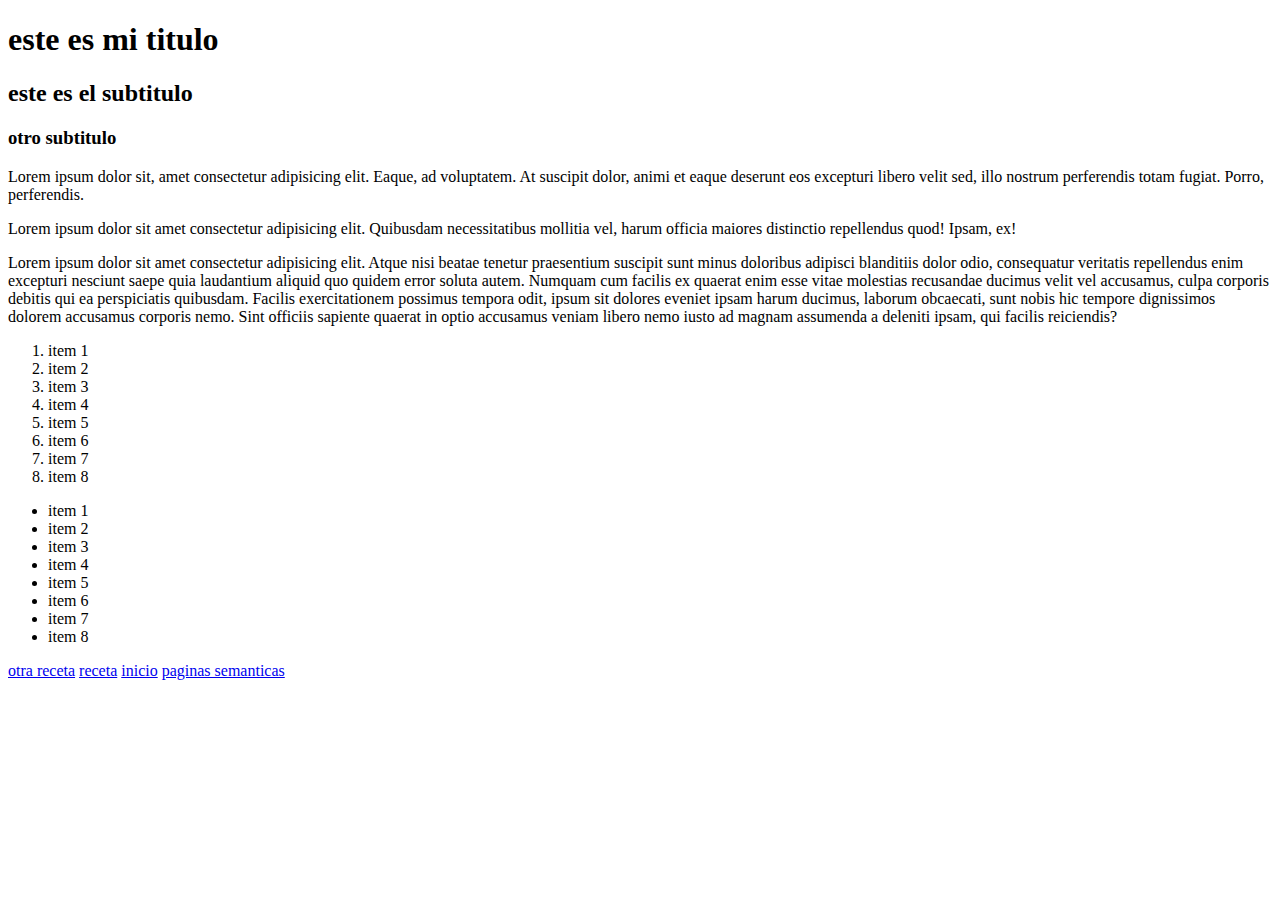
<file: clase2/index.html>
<!DOCTYPE html>
<html lang="en">
<head>
    <meta charset="UTF-8">
    <meta http-equiv="X-UA-Compatible" content="IE=edge">
    <meta name="viewport" content="width=device-width, initial-scale=1.0">
    <title>clase 2</title>

</head>
<body>
    <h1>este es mi titulo</h1>
    <h2>este es el subtitulo</h2>
    <h3>otro subtitulo</h3>
    <p>Lorem ipsum dolor sit, amet consectetur adipisicing elit. Eaque, ad voluptatem. At suscipit dolor, animi et eaque deserunt eos excepturi libero velit sed, illo nostrum perferendis totam fugiat. Porro, perferendis.</p>
    <p>Lorem ipsum dolor sit amet consectetur adipisicing elit. Quibusdam necessitatibus mollitia vel, harum officia maiores distinctio repellendus quod! Ipsam, ex!</p>
    <p>Lorem ipsum dolor sit amet consectetur adipisicing elit. Atque nisi beatae tenetur praesentium suscipit sunt minus doloribus adipisci blanditiis dolor odio, consequatur veritatis repellendus enim excepturi nesciunt saepe quia laudantium aliquid quo quidem error soluta autem. Numquam cum facilis ex quaerat enim esse vitae molestias recusandae ducimus velit vel accusamus, culpa corporis debitis qui ea perspiciatis quibusdam. Facilis exercitationem possimus tempora odit, ipsum sit dolores eveniet ipsam harum ducimus, laborum obcaecati, sunt nobis hic tempore dignissimos dolorem accusamus corporis nemo. Sint officiis sapiente quaerat in optio accusamus veniam libero nemo iusto ad magnam assumenda a deleniti ipsam, qui facilis reiciendis?</p>
    <ol>
        <li>item 1</li>
        <li>item 2</li>
        <li>item 3</li>
        <li>item 4</li>
        <li>item 5</li>
        <li>item 6</li>
        <li>item 7</li>
        <li>item 8</li>
    </ol>
    <ul>
        <li>item 1</li>
        <li>item 2</li>
        <li>item 3</li>
        <li>item 4</li>
        <li>item 5</li>
        <li>item 6</li>
        <li>item 7</li>
        <li>item 8</li>
    </ul>
    <!-- ruta absoluta -->
    <a href="https://www.directoalpaladar.com/recetas-de-panes/como-hacer-pan-casero-receta">otra receta</a>
    <!-- ruta alternativa -->
    <a href="receta.html">receta</a>
<a href="index.html">inicio</a>
<a href="../clase2/paginas/semanticas.html">paginas semanticas</a>

</body>
</html>
</file>
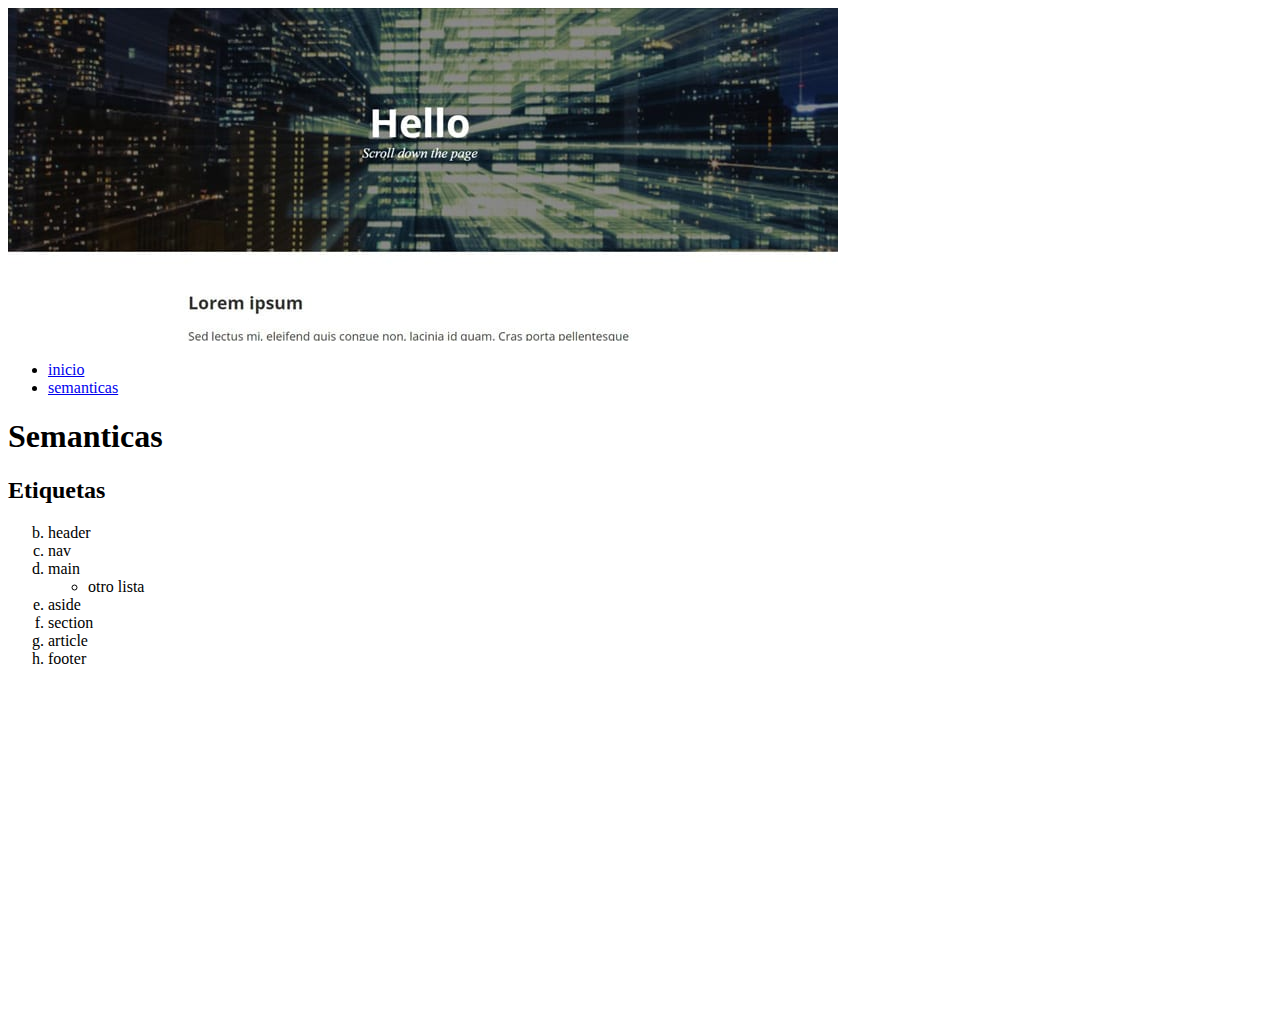
<file: clase3/index.html>
<!DOCTYPE html>
<html lang="en">
<head>
    <meta charset="UTF-8">
    <meta http-equiv="X-UA-Compatible" content="IE=edge">
    <meta name="viewport" content="width=device-width, initial-scale=1.0">
    <title>clase3</title>
</head>
<body>
    <header>
        <!-- ruta relativa -->
        <img src="./img/header.jpg" alt="">
    </header>
    <nav>
        <ul>
            <li>
                 <a href="./index.html" title="pulsa para ir a inicio">inicio</a>
            </li>
            <li>
                <a href="./paginas/semanticas.html">semanticas</a>
            </li>
        </ul>
    </nav>
    <h1>Semanticas</h1>
    <h2>Etiquetas</h2>
    <ol type="a" start="2">
        <li>header</li>
        <li>nav</li>
        <li>main</li>
        <ul type="">
            <li>otro lista</li>
        </ul>
        <li>aside</li>
        <li>section</li>
        <li>article</li>
        <li>footer</li>
    </ol>
    <iframe 
    width="560" 
    height="315" 
    src="https://www.youtube.com/embed/GAZ9OkUmNxE" 
    title="YouTube video player" 
    frameborder="0" 
    allow="accelerometer; autoplay; clipboard-write; encrypted-media; gyroscope; picture-in-picture; web-share" 
    allowfullscreen></iframe>
</body>
</html>
</file>
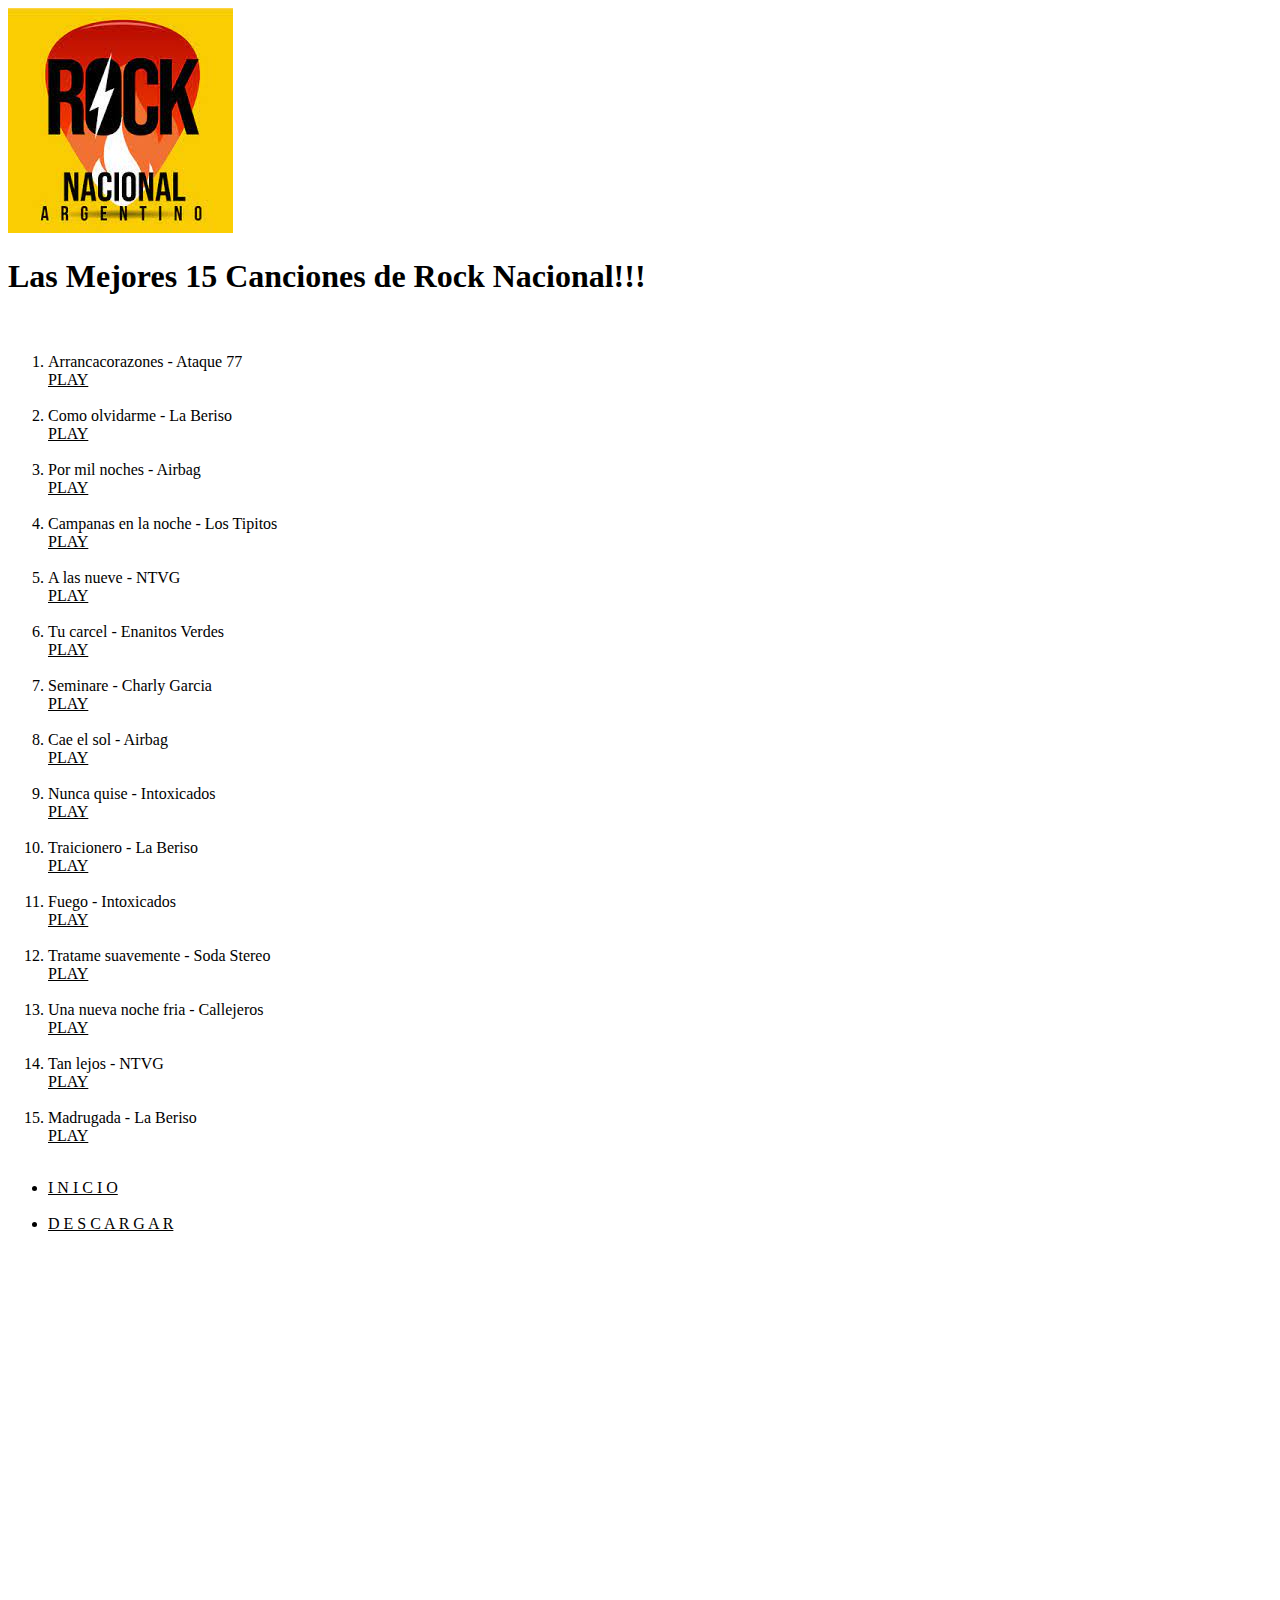
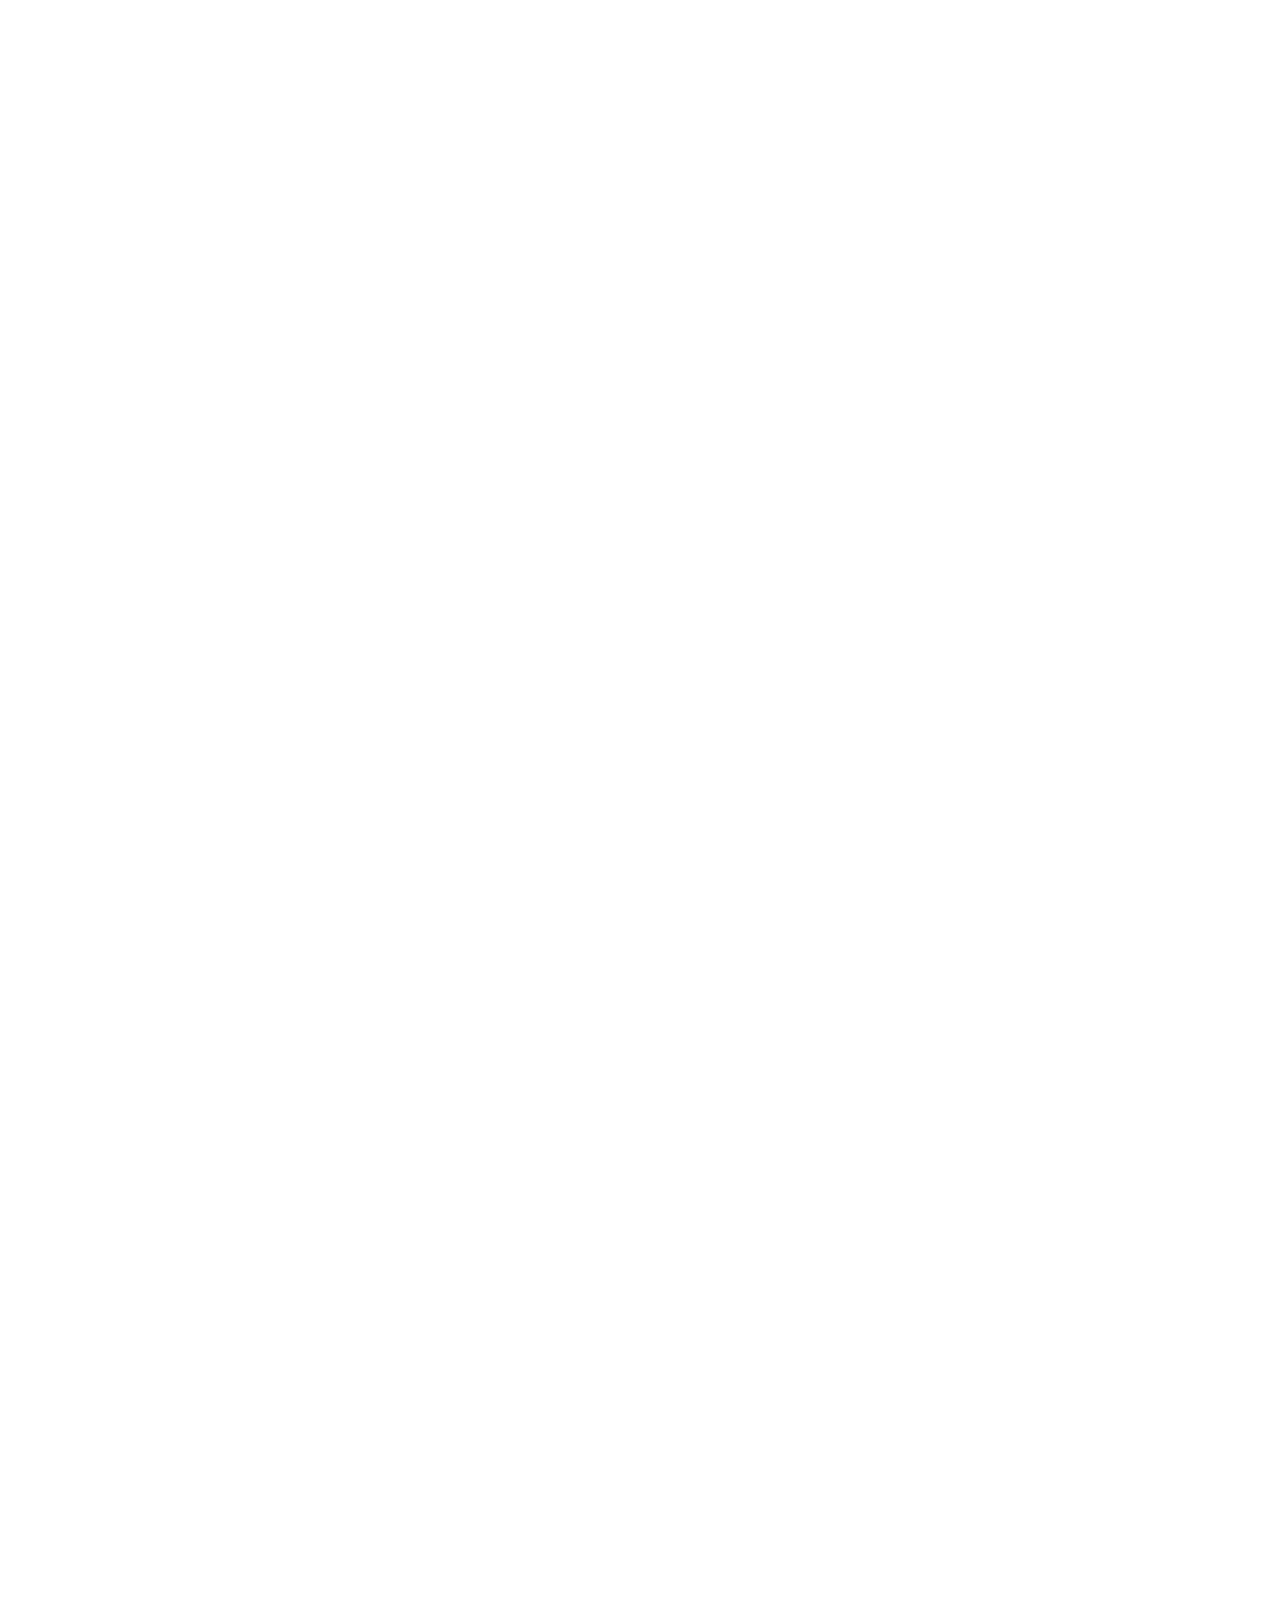
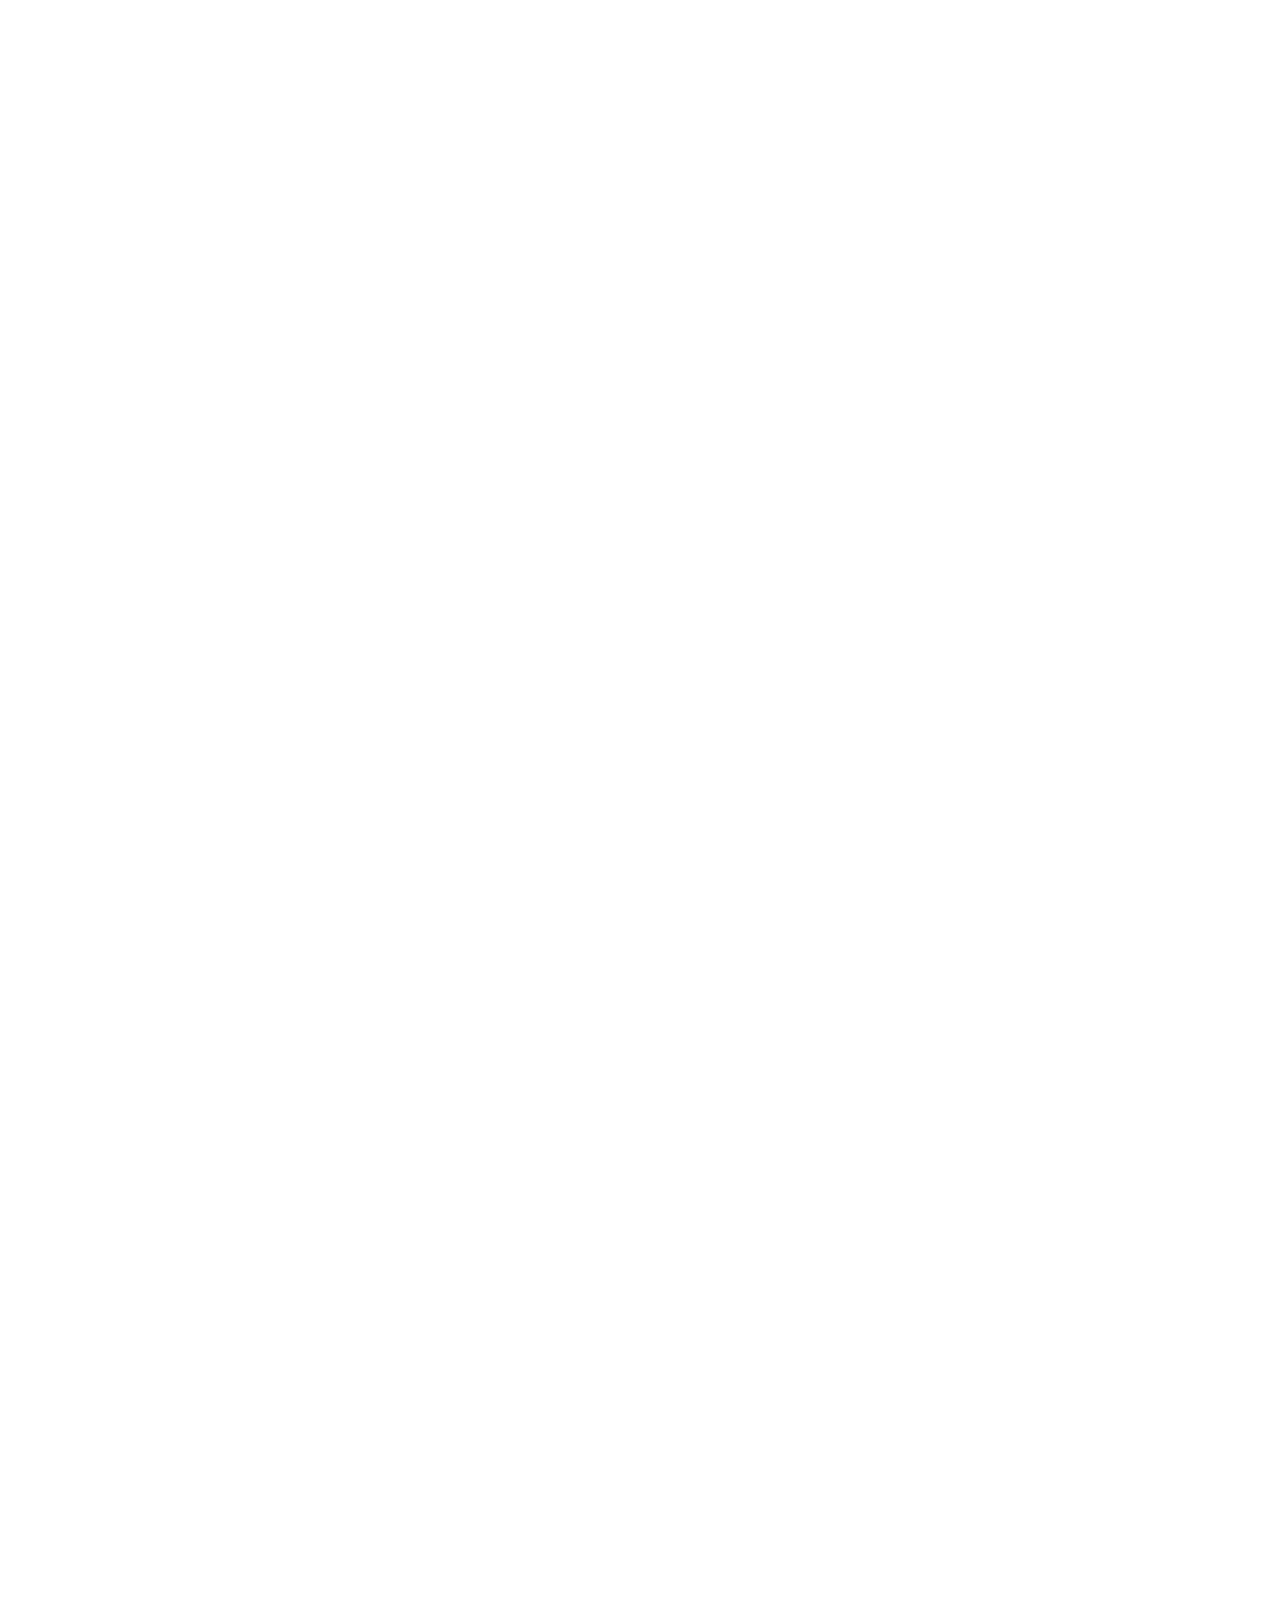
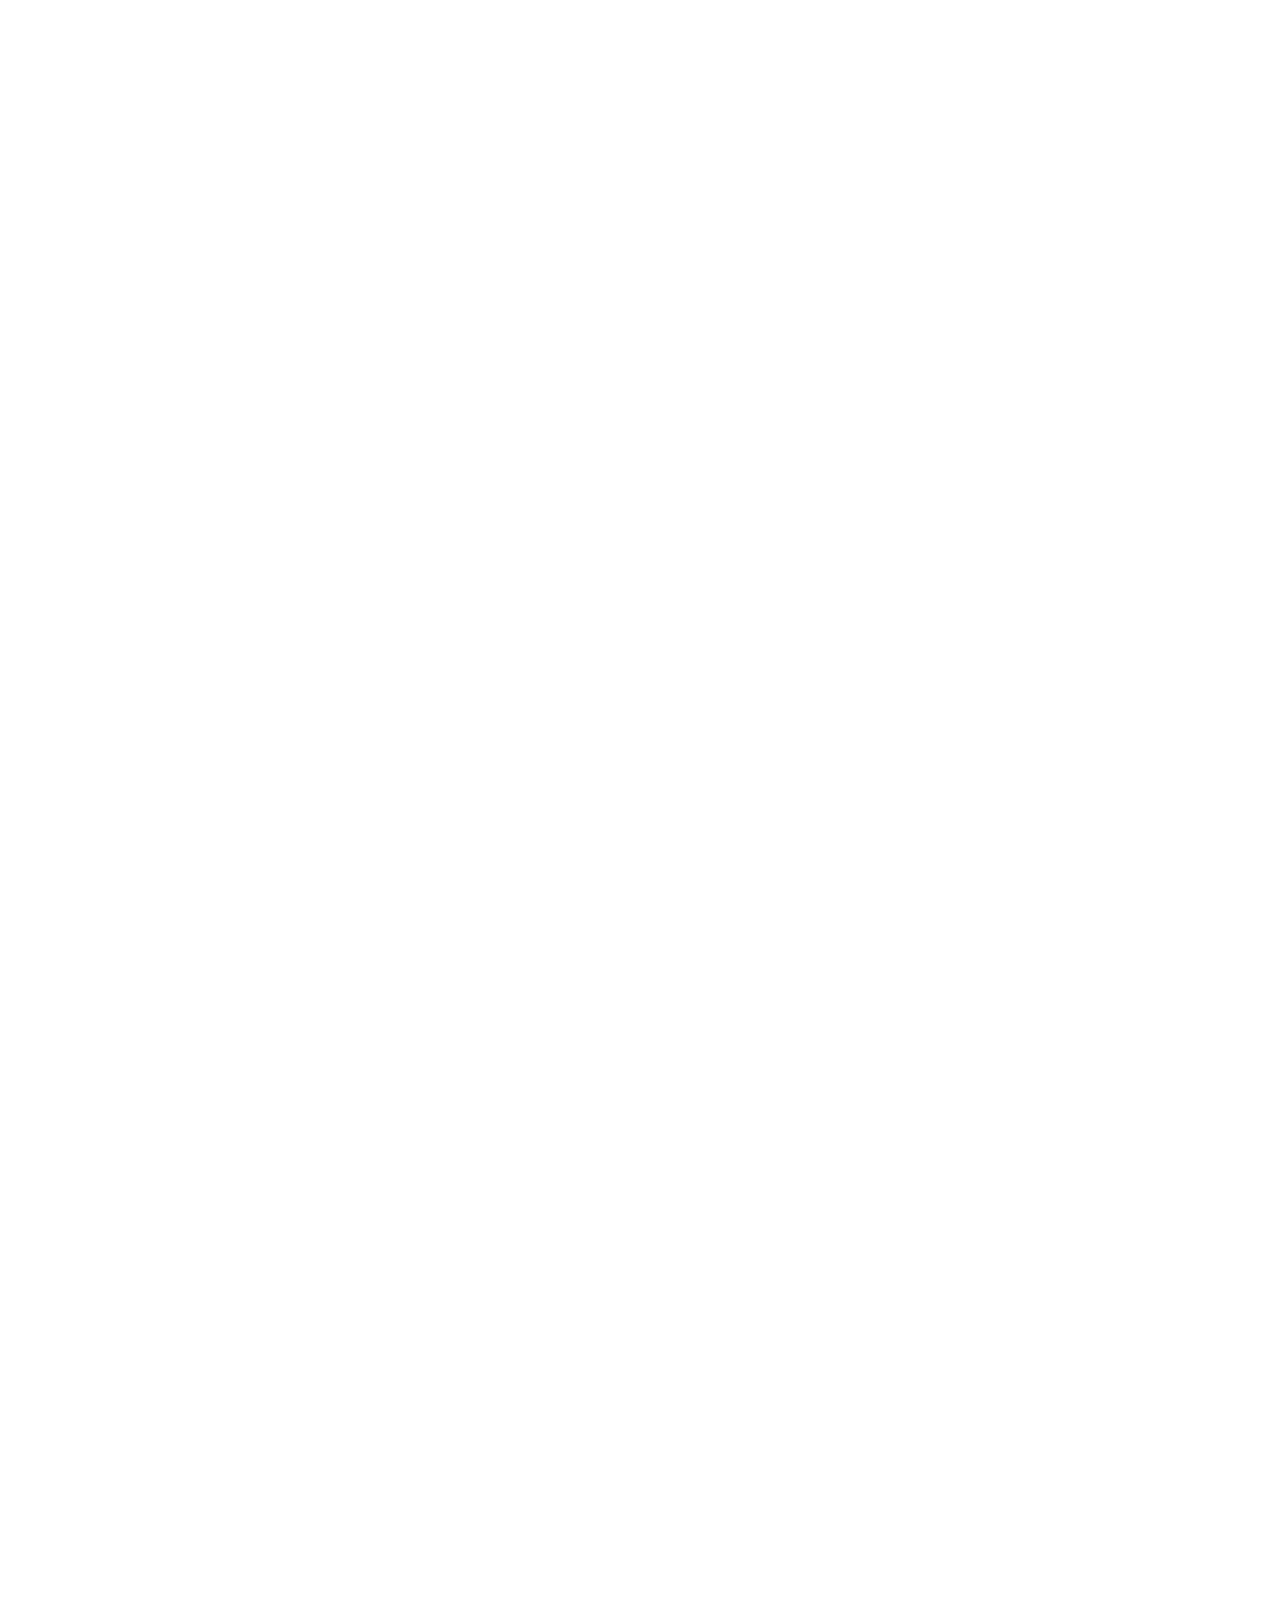
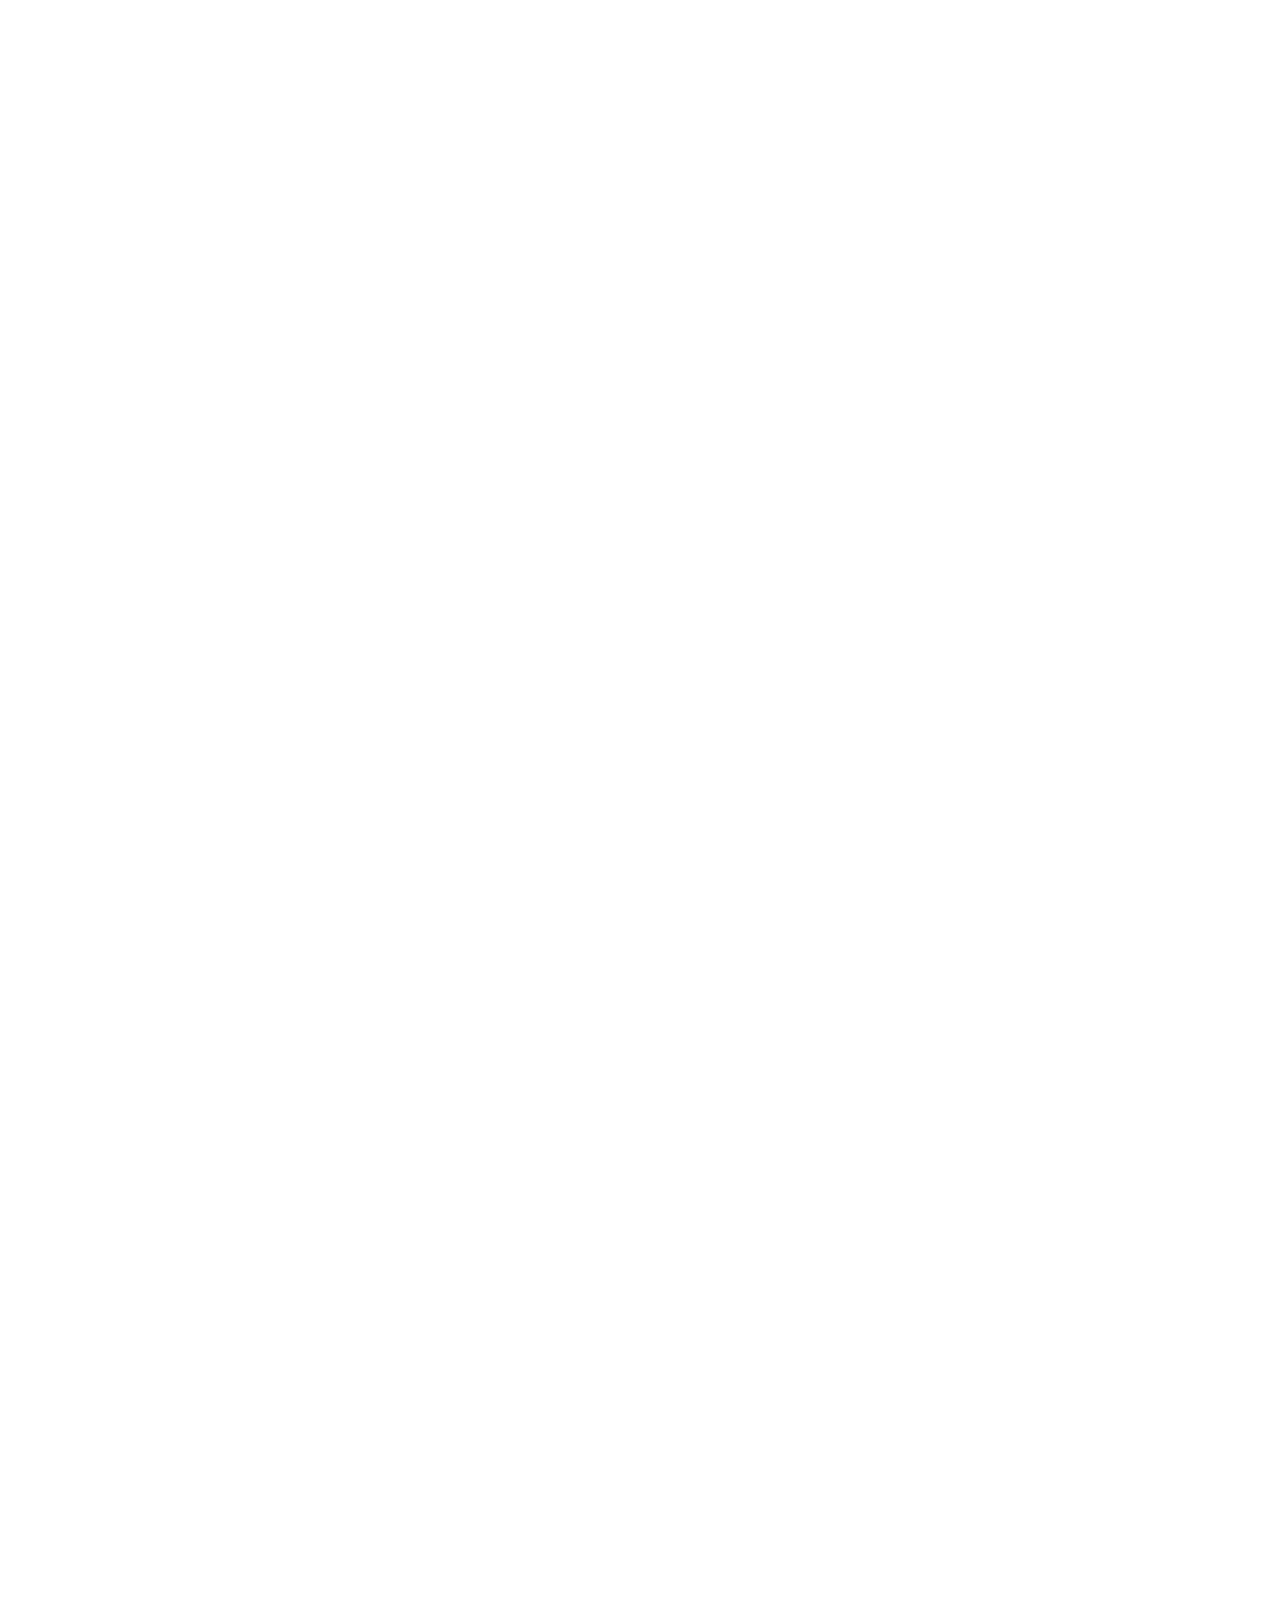
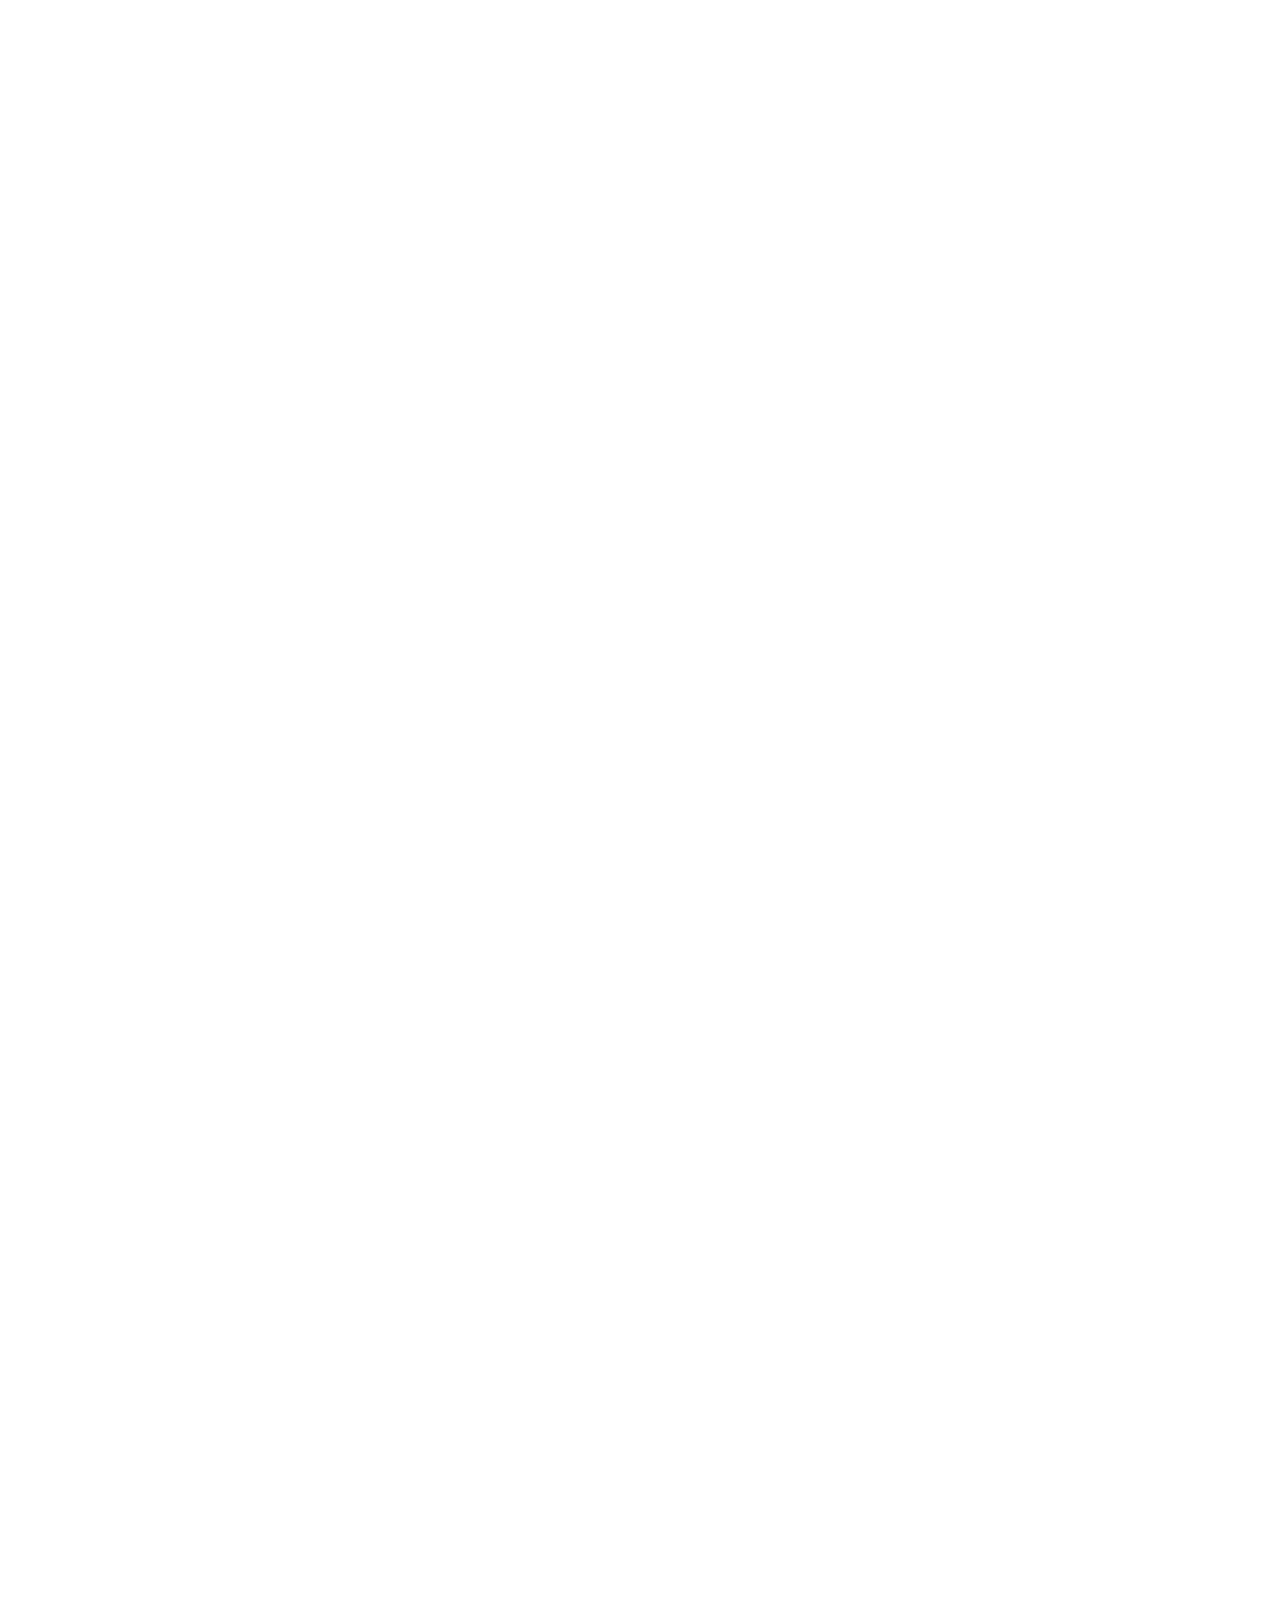
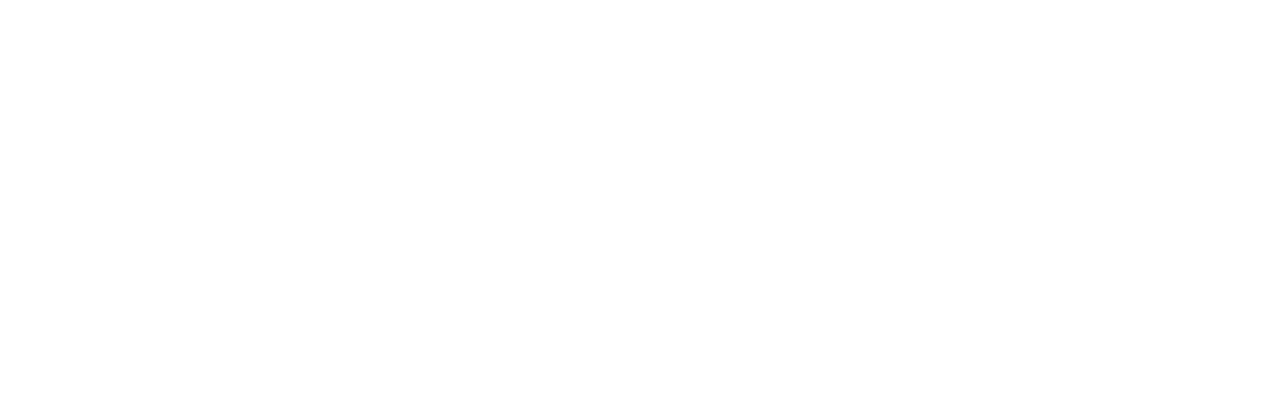
<file: tarea/blog.html>
<!DOCTYPE html>
<html lang="en">
<head>
    <meta charset="UTF-8">
    <meta http-equiv="X-UA-Compatible" content="IE=edge">
    <meta name="viewport" content="width=device-width, initial-scale=1.0">
    <title>BLOG</title>
    <link rel="stylesheet" href="./css/estilo.css">
</head>
<body>
<nav>
    <!-- ruta relativa -->
    <img src="./img/header.jfif" alt="">
    <h1>Las Mejores 15 Canciones de Rock Nacional!!!</h1>
</nav>
<main>
<ol>
    <br>
    <br>
    <!-- rutas absolutas -->
    <li>Arrancacorazones - Ataque 77</li>
    <a href="https://youtu.be/1zNfElP3Br8" target="_blank" title="pulsa para reproducir" style="color: black;" >PLAY</a>
    <br>
    <br>
    <li>Como olvidarme - La Beriso</li>
    <a href="https://www.youtube.com/watch?v=uo8qDCDZhK0" target="_blank" title="pulsa para reproducir" style="color: black;" >PLAY</a>
    <br>
    <br>
    <li>Por mil noches - Airbag</li>
    <a href="https://www.youtube.com/watch?v=kdfkr1WEzIc" target="_blank" title="pulsa para reproducir" style="color: black;">PLAY</a>
    <br>
    <br>
    <li>Campanas en la noche - Los Tipitos</li>
    <a href="https://www.youtube.com/watch?v=sNl9W2WmVrA" target="_blank" title="pulsa para reproducir" style="color: black;">PLAY</a>
    <br>
    <br>
    <li>A las nueve - NTVG</li>
    <a href="https://www.youtube.com/watch?v=30oa0b2mdUo" target="_blank" title="pulsa para reproducir" style="color: black;">PLAY</a>
    <br>
    <br>
    <li>Tu carcel - Enanitos Verdes</li>
    <a href="https://www.youtube.com/watch?v=BQAKKp6ziD0" target="_blank" title="pulsa para reproducir" style="color: black;">PLAY</a>
    <br>
    <br>
    <li>Seminare - Charly Garcia</li>
    <a href="https://www.youtube.com/watch?v=SskpYGyEDmU" target="_blank" title="pulsa para reproducir" style="color: black;">PLAY</a>
    <br>
    <br>
    <li>Cae el sol - Airbag</li>
    <a href="https://www.youtube.com/watch?v=FIR-hrPXxzA" target="_blank" title="pulsa para reproducir" style="color: black;">PLAY</a>
    <br>
    <br>
    <li>Nunca quise - Intoxicados</li>
    <a href="https://www.youtube.com/watch?v=bdqvUwn1tbE" target="_blank" title="pulsa para reproducir" style="color: black;">PLAY</a>
    <br>
    <br>
    <li>Traicionero - La Beriso</li>
    <a href="https://www.youtube.com/watch?v=xZkL1Tui2vI" target="_blank" title="pulsa para reproducir" style="color: black;">PLAY</a>
    <br>
    <br>
    <li>Fuego - Intoxicados </li>
    <a href="https://www.youtube.com/watch?v=k7KhaeFufgE" target="_blank" title="pulsa para reproducir" style="color: black;">PLAY</a>
    <br>
    <br>
    <li>Tratame suavemente - Soda Stereo</li>
    <a href="https://www.youtube.com/watch?v=xXD_IEcZbMI" target="_blank" title="pulsa para reproducir" style="color: black;">PLAY</a>
    <br>
    <br>
    <li>Una nueva noche fria - Callejeros</li>
    <a href="https://www.youtube.com/watch?v=y7kudMJiscw" target="_blank" title="pulsa para reproducir" style="color: black;">PLAY</a>
    <br>
    <br>
    <li>Tan lejos - NTVG</li>
    <a href="https://www.youtube.com/watch?v=GBsRPUxMkkw" target="_blank" title="pulsa para reproducir" style="color: black;">PLAY</a>
    <br>
    <br>
    <LI>Madrugada - La Beriso</LI>
    <a href="https://www.youtube.com/watch?v=qkkG6g6vT34" target="_blank" title="pulsa para reproducir" style="color: black;">PLAY</a>
    <br>
    <br>
</ol>
    <ul>
        <li><a href="blog.html" title="pulsa para ir a inicio" style="color: black;">I N I C I O</a></li>
        <br>
        <li><a href="descargar.html" title="pulsa para ver como descargar" style="color: black;">D E S C A R G A R</a></li>
    </ul>
</main>
</body>
</html>
</file>
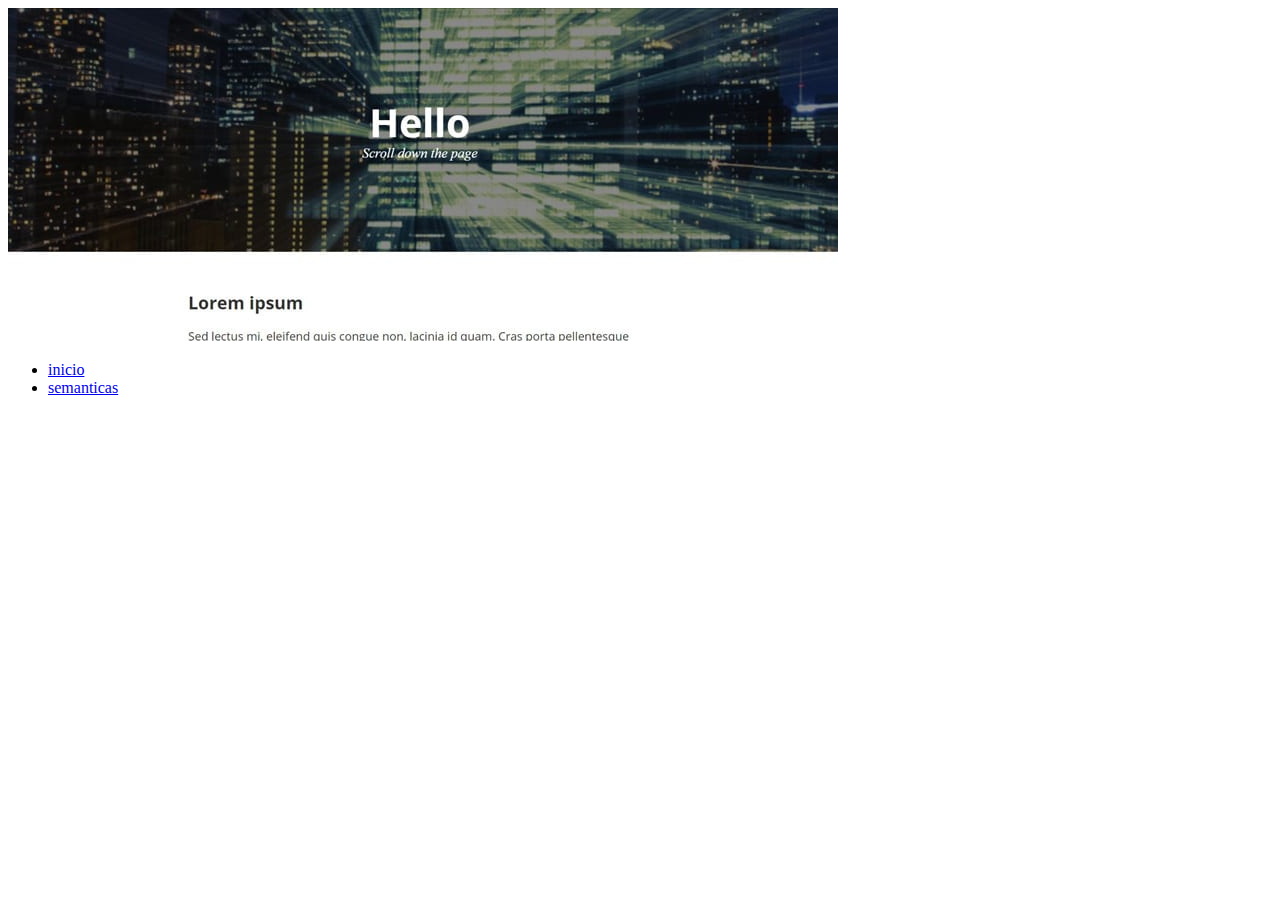
<file: clase3/paginas/semanticas.html>
<!DOCTYPE html>
<html lang="en">
<head>
    <meta charset="UTF-8">
    <meta http-equiv="X-UA-Compatible" content="IE=edge">
    <meta name="viewport" content="width=device-width, initial-scale=1.0">
    <title>semanticas</title>
</head>
<body>
    <header>
        <!-- ruta relativa -->
        <img src="../img/header.jpg" alt="">
    </header>
    <nav>
        <ul>
            <li>
                <a href="../index.html">inicio</a>
            </li>
            <li>
                <a href="./semanticas.html">semanticas</a>
            </li>
        </ul>
    </nav>

</body>
</html>
</file>
<file: tarea/css/estilo.css>
body{
height: 10000px;
background-image: url(https://images.alphacoders.com/453/45373.jpg);
background-size: cover;
background-size: 100%;
background-repeat: no-repeat;
background-position: center center;
background-attachment: fixed;
}
</file>
